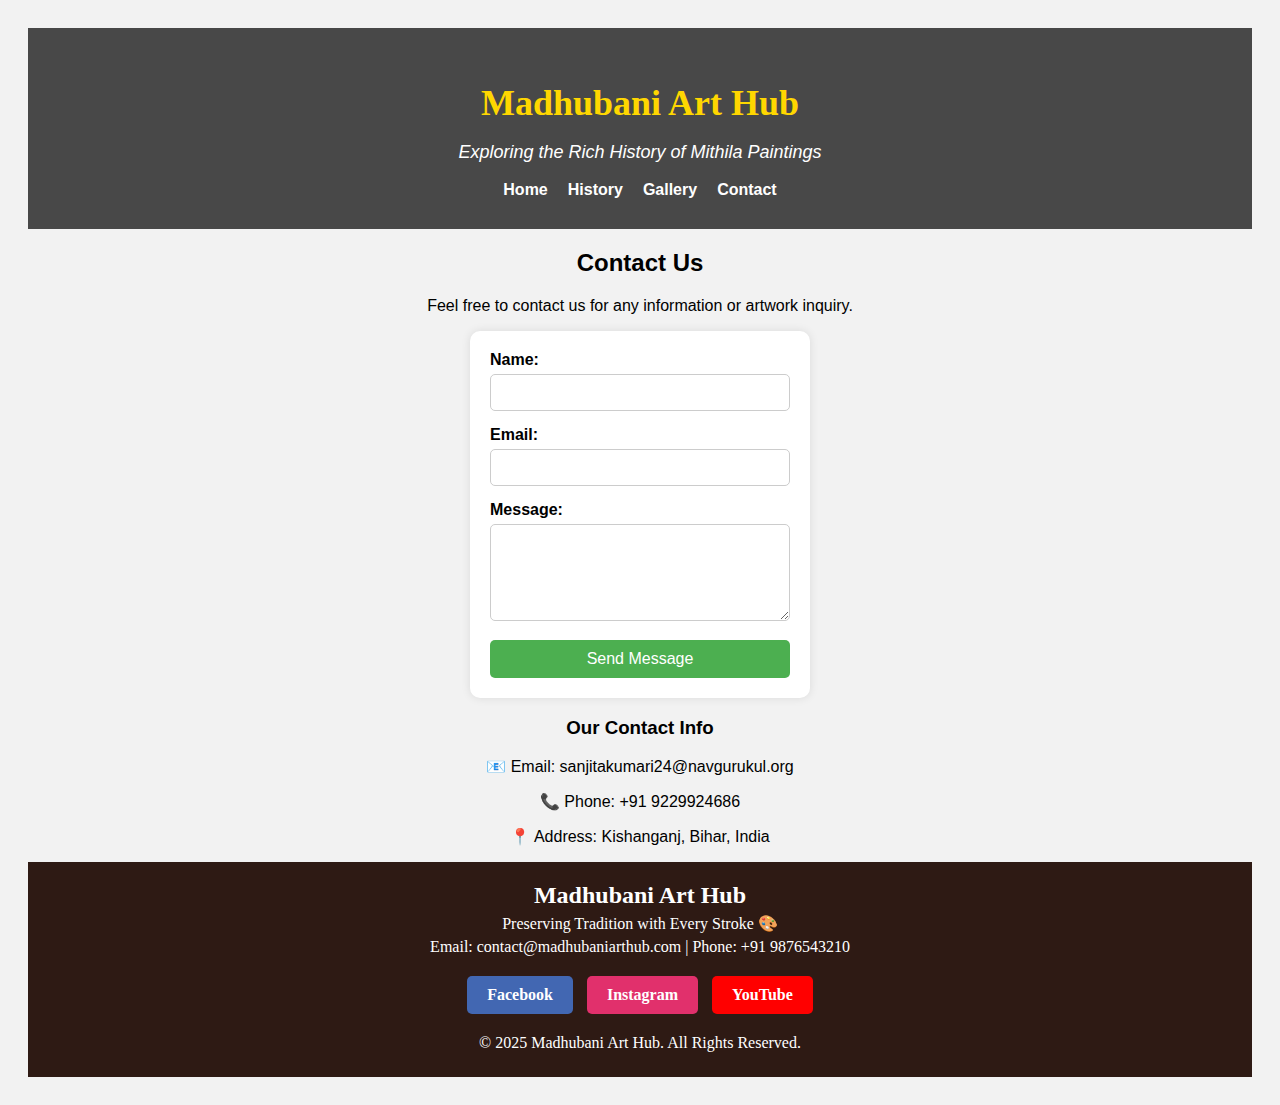
<file: contact.html>
<!DOCTYPE html>
<html lang="en">
<head>
  <meta charset="UTF-8">
  <title>Contact - Madhubani Art Hub</title>
  <link rel="stylesheet" href="contact.css">
</head>
<body>

  <header>
    <h1>Madhubani Art Hub</h1>
    <p class="subtitle">Exploring the Rich History of Mithila Paintings</p>
    <div class="nav-links">
      <a href="index.html">Home</a>
      <a href="history.html">History</a>
      <a href="gallery.html">Gallery</a>
      <a href="contact.html">Contact</a>
    </div>
    </nav>
  </header>
  

  <section class="contact-section">
    <h2>Contact Us</h2>
    <p>Feel free to contact us for any information or artwork inquiry.</p>

    <form class="contact-form">
      <label for="name">Name:</label>
      <input type="text" id="name" name="name" required>

      <label for="email">Email:</label>
      <input type="email" id="email" name="email" required>

      <label for="message">Message:</label>
      <textarea id="message" name="message" rows="5" required></textarea>

      <button type="submit">Send Message</button>
    </form>

    <div class="contact-info">
      <h3>Our Contact Info</h3>
      <p>📧 Email: sanjitakumari24@navgurukul.org</p>
      <p>📞 Phone: +91 9229924686</p>
      <p>📍 Address: Kishanganj, Bihar, India</p>
    </div>
  </section>

   <!-- Footer Section -->
  <footer>
    <div class="footer-container">
      <h3>Madhubani Art Hub</h3>
      <p>Preserving Tradition with Every Stroke 🎨</p>
      <p>Email: contact@madhubaniarthub.com | Phone: +91 9876543210</p>
      <div class="footer-links">
        <a class="social-button facebook" href="https://www.facebook.com/" target="_blank">Facebook</a>
        <a class="social-button instagram" href="https://www.instagram.com/">Instagram</a>
        <a class="social-button youtube" href="https://www.youtube.com/">YouTube</a>
      </div>
      <p>&copy; 2025 Madhubani Art Hub. All Rights Reserved.</p>
    </div>
  </footer>
</body>
</html>
</file>
<file: contact.css>
body{
    font-family: Arial, sans-serif;
    background-color: #f2f2f2;
    padding: 20px;
}

/* Header Section */
header {
  text-align: center;
  padding: 30px 20px;
  background-color: rgba(0, 0, 0, 0.7);
}

header h1 {
  font-size: 36px;
  font-family: 'Georgia', serif;
  margin-bottom: 10px;
  color: #ffd700;
}

.subtitle {
  font-size: 18px;
  font-style: italic;
  color: #fff;
}

/* Navigation Links */
.nav-links {
  display: flex;
  justify-content: center;
  gap: 20px;
  margin-top: 15px;
}

.nav-links a {
  text-decoration: none;
  color: #ffffff;
  font-weight: bold;
  transition: color 0.3s ease;
}

.nav-links a:hover {
  color: #ffd700;
}


.contact-form{
    background-color: white;
    padding: 20px;
    border-radius: 10px;
    width: 300px;
    margin: auto;
    box-shadow: 0 0 10px rgba(0, 0, 0, 0.1);
}

.contact-form h2{
    text-align: center;
    margin-bottom: 20px;
}

label{
    display: block;
    margin-bottom: 5px;
    font-weight: bold;
}

input,
textarea{
    width: 100%;
    padding: 10px;
    margin-bottom: 15px;
    border: 1px solid #ccc;
    border-radius: 5px;
    box-sizing: border-box;
}

button{
    width: 100%;
    background-color: #4caf50;
    color: white;
    border: none;
    padding: 10px;
    border-radius: 5px;
    cursor: pointer;
    font-size: 16px;
}

button:hover{
    background-color: #45a049;
} 

 

header h1{
    text-align: center;
}

.contact-section h2,
.contact-section h3,
.contact-section p{
    text-align: center;
}



footer {
  background-color: #2e1a14;
  color: #fff;
  padding: 20px 0;
  text-align: center;
  font-family: 'Georgia', serif;
}

.footer-container {
  max-width: 1000px;
  margin: auto;
}

.footer-container h3 {
  margin: 0;
  font-size: 24px;
}

.footer-container p {
  margin: 5px 0;
}

.footer-links {
  margin: 15px 0;
}

.social-button {
  display: inline-block;
  padding: 10px 20px;
  margin: 5px;
  border-radius: 5px;
  color: white;
  text-decoration: none;
  font-weight: bold;
  transition: background-color 0.3s ease;
}

/* Specific button colors */
.facebook {
  background-color: #4267B2;
}

.instagram {
  background-color: #E1306C;
}

.youtube {
  background-color: #FF0000;
}
</file>
